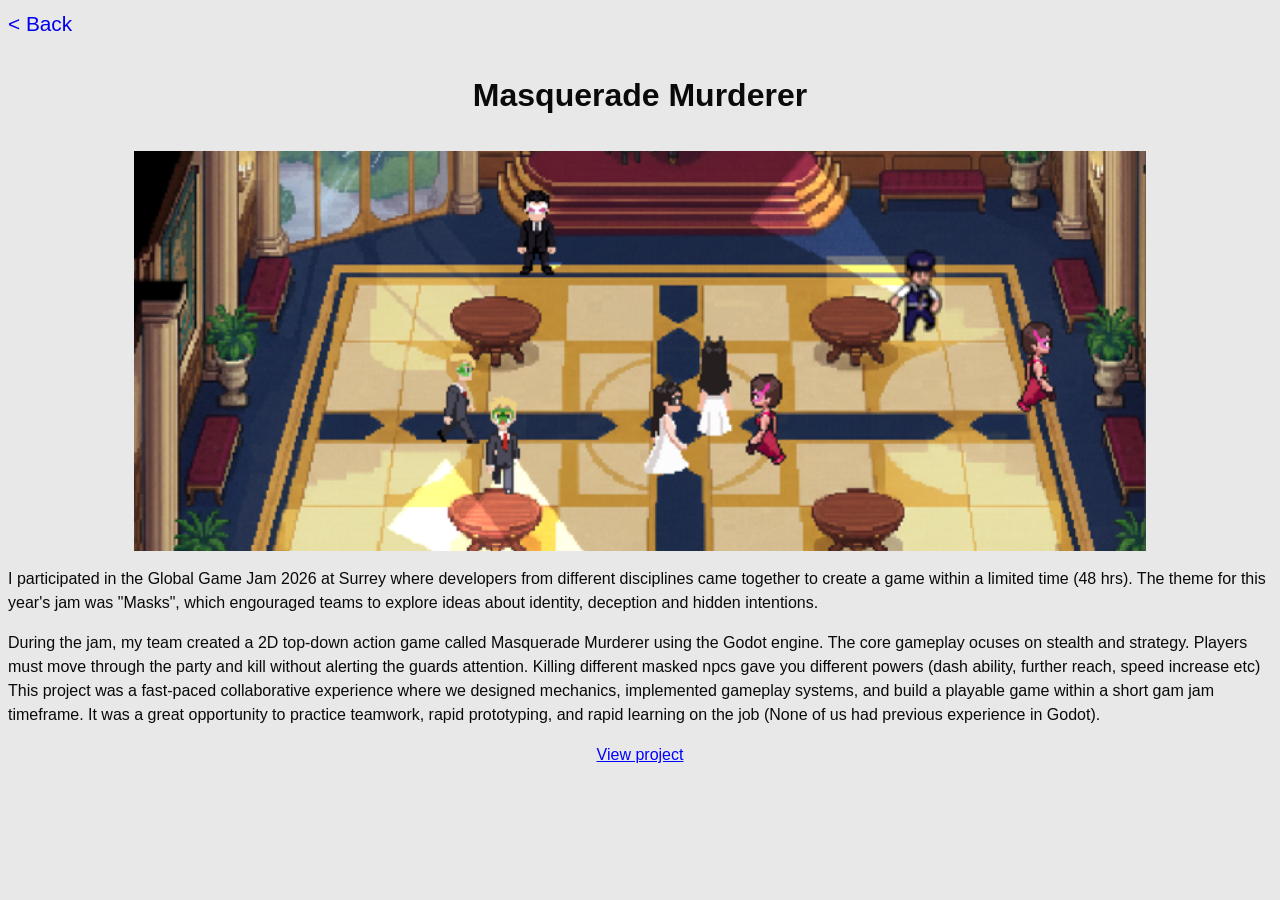
<file: projects/masquerade_murderer/index.html>
<!DOCTYPE html>
<html lang="en">
    <head>
        <meta charset="UTF-8">
        <meta name="viewport" content="width=device-width, initial-scale=1.0">
        <title>Masquerade Murderer</title>
        <link rel="stylesheet" href="/style.css">
    </head>
    <body>
        <div id="project-content"></div>
        <script src="/projects.js"></script>
    </body>
</html>
</file>
<file: style.css>
/* ── Header ── */
header {
    text-align: center;
    padding: 2rem;
}

/* ── Nav ── */
nav {
    justify-content: center;
    display: flex;
    flex-direction: row;
    gap: 2rem;
}

nav a {
    color: blue;
    text-decoration: none;
}

/* ── Sections ── */
section {
    max-width: 900px;
    margin: 0 auto;
    padding: 10px 2rem;
}

/* ── Body ── */
body {
    background: #e8e8e8;
    color: #0a0a0a;
    font-family: sans-serif;
    line-height: 1.5;
}

/* ── Project Grid ── */
.projects-grid {
    display: flex;
    flex-wrap: wrap;
    gap: 28px;
}

.project-card {
    width: 200px;
    flex-shrink: 0;
    border: #676767 solid;
    border-radius: 4px;
    background: #c6c6c6;
    text-decoration: none;
}

.project-card img {
    width: 100%;
    height: 120px;
    border-radius: 0;
    display: block;
    object-fit: cover;
}

.project-info {
    color: #0a0a0a;
    padding: 6px;
    display: block;
}

.project-card:hover {
    transform: scale(1.03);
}

/* ── Project Page ── */
#project-content h1{
    text-align: center;
    max-width: 800px;
    margin: 2rem auto;
    padding: 0 2rem;
}

#project-content a.back {
    display: block;
    text-decoration: none;
    font-size: 1.3rem;
}

#project-content img {
    align-content: center;
    display: block;
    width: 80%;
    margin: 0 auto;
    max-height: 400px;
    object-fit: cover;
}

#project-content a.view{
    display: block;
    text-decoration: underline;
    color: blue;
    text-align: center;
}

/* ── Cantact me ── */
#contact {
    text-align: center;
}

#contact input,
#contact textarea {
    display: block;
    margin: 0 auto;
    width: 100%;
    max-width: 600px;
    border: 1px solid #676767;
    border-radius: 4px;
    background: #d4d4d4;
    color: #0a0a0a;
    font-family: sans-serif;
}

#contact textarea {
    height: 150px;
    resize: vertical;
    max-height: 300px;
}

#contact button {
    margin-top: 0.75rem;
    padding: 0.6rem 2rem;
    background: #d4d4d4;
}

#contact button:hover {
    background: #666666;
}

#form-status {
    color: black;
}
</file>
